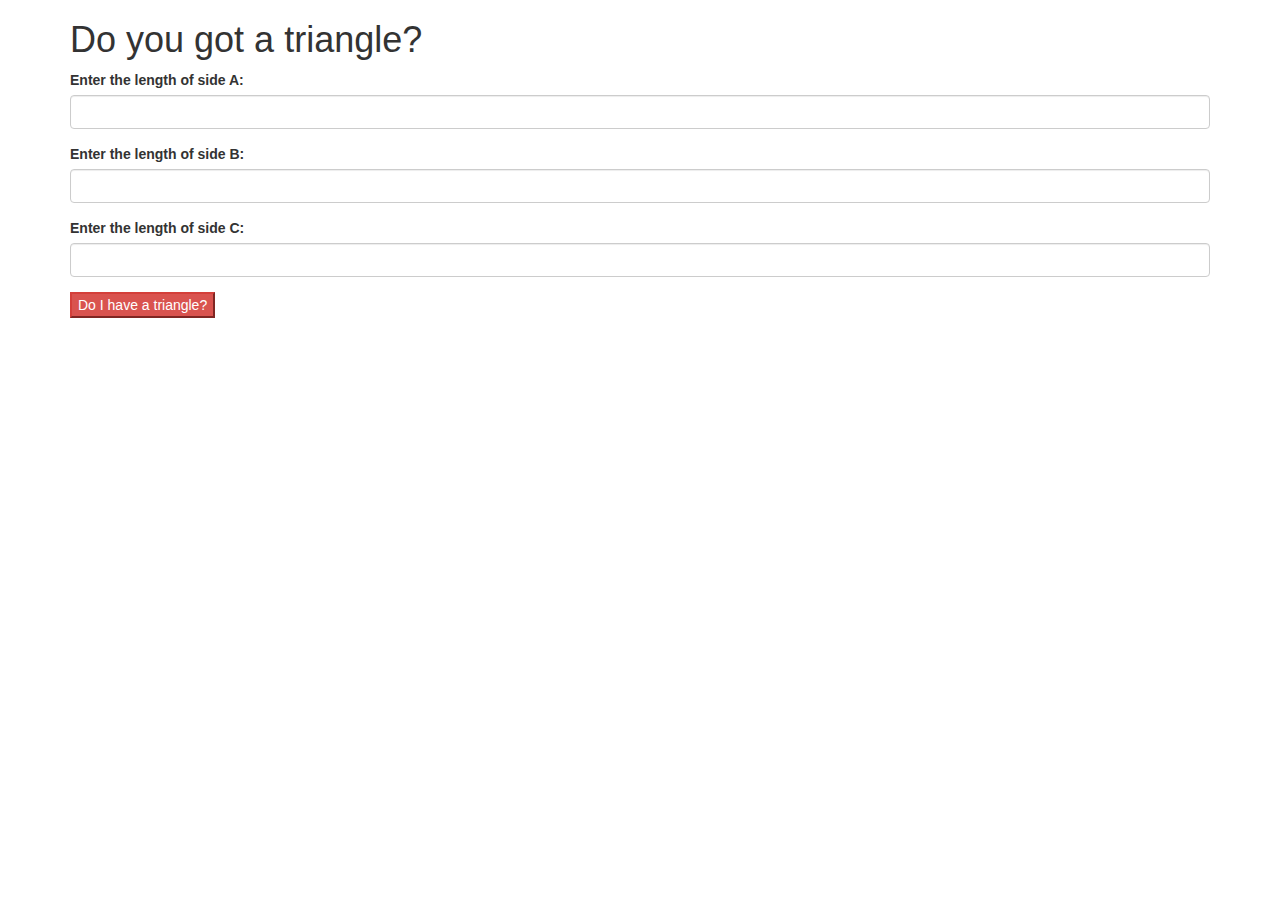
<file: index.html>
<!DOCTYPE html>
<html>
  <head>
    <link rel="stylesheet" href="https://maxcdn.bootstrapcdn.com/bootstrap/3.3.7/css/bootstrap.min.css" integrity="sha384-BVYiiSIFeK1dGmJRAkycuHAHRg32OmUcww7on3RYdg4Va+PmSTsz/K68vbdEjh4u" crossorigin="anonymous">
    <link href="css/styles.css" rel="stylesheet" type="text/css">
    <script src="js/jquery-3.5.1.js"></script>
    <script src="js/scripts.js"></script>
    <title>INSERT TITLE HERE</title>
  </head>
  <body>
    <div class="container">
      <h1>Do you got a triangle?</h1>
      <div>
        <form id="form-one">
          <div class="form-group">
            <label for="side-a">Enter the length of side A: </label>
            <input id="side-a" class="form-control" type="text">
          </div>
          <div class="form-group">
            <label for="side-b">Enter the length of side B: </label>
            <input id="side-b" class="form-control" type="text">
          </div>
          <div class="form-group">
            <label for="side-c">Enter the length of side C: </label>
            <input id="side-c" class="form-control" type="text">
          </div>          
          <button type="submit" class="btn-danger">Do I have a triangle?</button>
        </form>  
      </div>
      <div class="output">
        <div id="isosceles">
        <p>YOU HAVE A <strong>ISOSCELES<strong> TRIANGLE!</p> 
        </div>
        <div id="scalene">
        <p>YOU HAVE A <strong>SCALENE<strong> TRIANGLE!</p> 
        </div>
        <div id="equilateral">
        <p>YOU HAVE A <strong>EQUILATERAL<strong> TRIANGLE!</p> 
        </div>
        <div id="not-triangle">
          <p>that's are dirt Tommy... we've told you this, dirt isn't triangles.
            Dirt is dirt. Please just go home... 
          </p>
        </div>
      </div>
    
  </body>
</html>
</file>
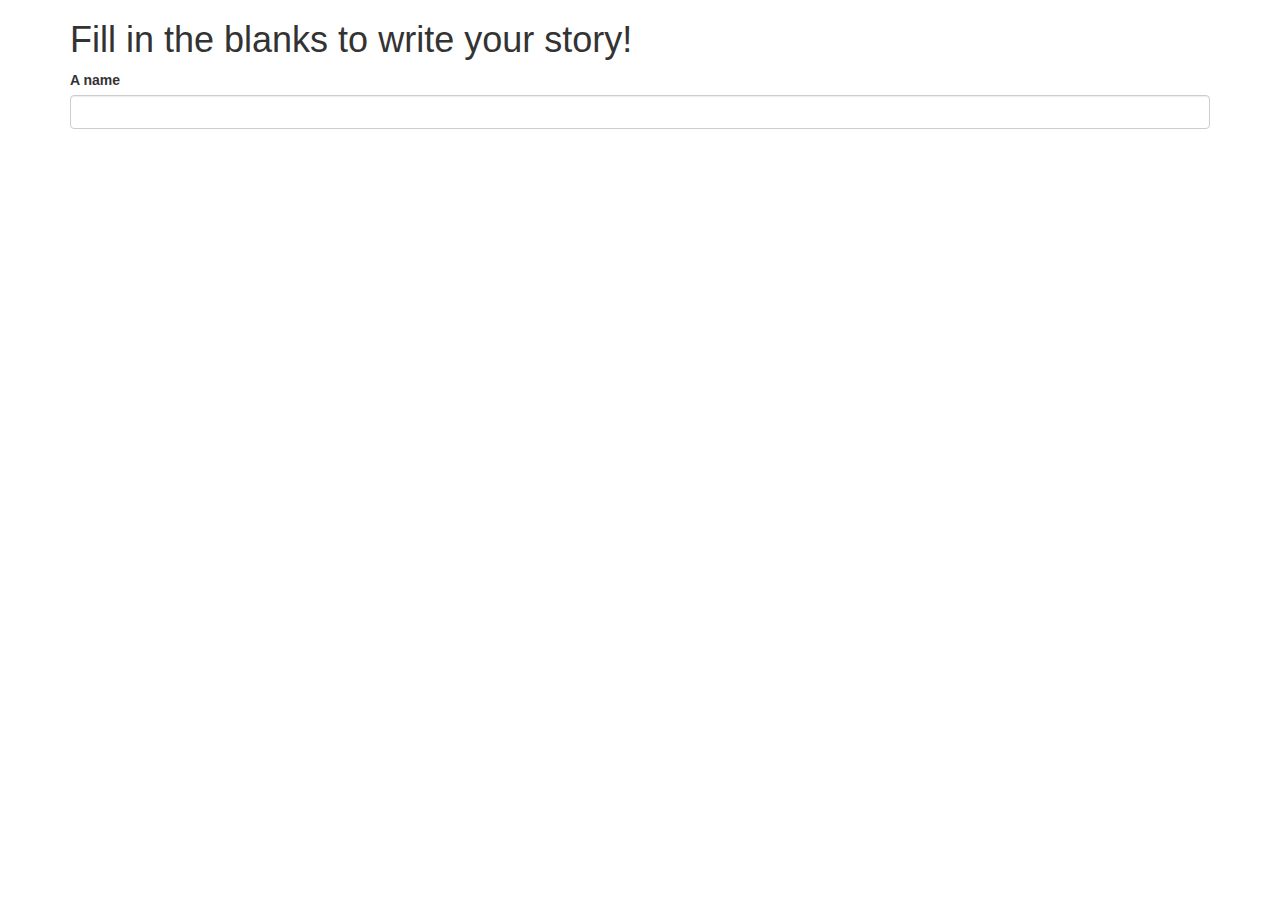
<file: .indextemplate.html>
<!DOCTYPE html>
<html>
  <head>
    <link rel="stylesheet" href="https://maxcdn.bootstrapcdn.com/bootstrap/3.3.7/css/bootstrap.min.css" integrity="sha384-BVYiiSIFeK1dGmJRAkycuHAHRg32OmUcww7on3RYdg4Va+PmSTsz/K68vbdEjh4u" crossorigin="anonymous">
    <link href="css/styles.css" rel="stylesheet" type="text/css">
    <script src="js/jquery-3.5.1.js"></script>
    <script src="js/scripts.js"></script>
    <title>INSERT TITLE HERE</title>
  </head>
  <body>
    <div class="container">
      <h1>Fill in the blanks to write your story!</h1>
      <div>
        <form id="form-one">
          <div class="form-group">
            <label for="person1">A name</label>
            <input id="person1" class="form-control" type="text">
          </div>
          
        </form>
      </div>
    </div>
  </body>
</html>
</file>
<file: css/styles.css>
.output{
  display: none;
}
#isosceles{
  display: none;
}
#scalene{
  display: none;
}
#equilateral{
  display: none;
}
#not-triangle{
  display: none;
}
</file>
